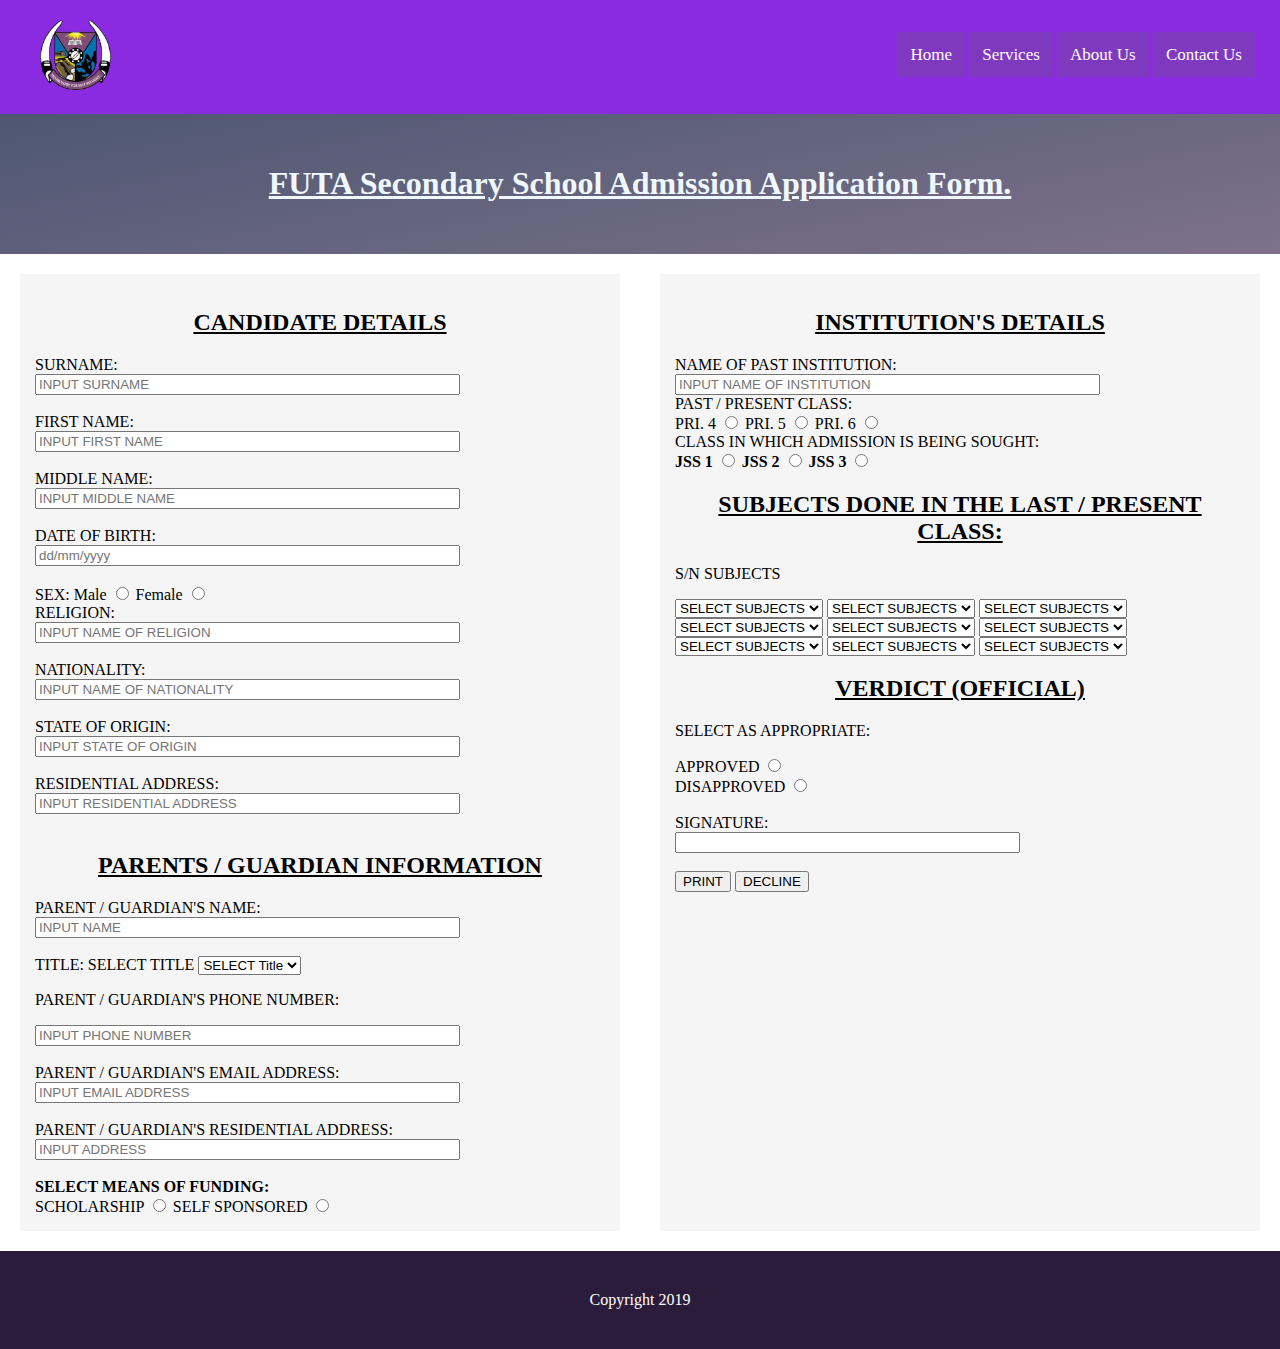
<file: index.html>
<!DOCTYPE html>
<html lang="en">

<head>
    <meta charset="UTF-8">
    <meta name="viewport" content="width=device-width, initial-scale=1.0">
    <meta http-equiv="X-UA-Compatible" content="ie=edge">
    <link rel="stylesheet" href="./css/index.css">
    <title>Document</title>
</head>

<body>
    <!-- Header -->
    <header id="header">
        <nav class="nav">
            <div class="logoBox">
                <img src="./img/FUTALOGO.png" class="logo">
            </div>
            <div class="links">
                <span class="link"><a href="#">Home</a></span>
                <span class="link"><a href="#">Services</a></span>
                <span class="link"><a href="#">About Us</a></span>
                <span class="link"><a href="#">Contact Us</a></span>
            </div>
        </nav>
        <div class="subHeader">
            <h1 class="header-title" title="FUTA Secondary School Admission Application Form."><u>FUTA Secondary School Admission Application Form.</u></h1>
        </div>
        <!-- <div class="PassportDiv">
            <IMG SRC="null" class="Passport" ALT="INSERT YOUR PASSPORT PHOTOGRAPH" />
        </div> -->
    </header>
    <main>
        <div class="section1">
            <!-- CANDIDATE DETAILS -->
            <h2 class="section-header-title">CANDIDATE DETAILS</h2>
            <div class="formSection">
                <form method="GET" action="http://search.yahoo.com/bin/search">
                    SURNAME:</br>
                    <input type="text" name="p" size="50" PLACEHOLDER="INPUT SURNAME"></BR>
                    </BR>
                    FIRST NAME:</br>
                    <input type="text" name="p" size="50" PLACEHOLDER="INPUT FIRST NAME"></BR>
                    </BR>
                    MIDDLE NAME:</br>
                    <input type="text" name="p" size="50" PLACEHOLDER="INPUT MIDDLE NAME"></BR>
                    </BR>
                    DATE OF BIRTH:</br>
                    <input type="text" name="p" size="50" PLACEHOLDER="dd/mm/yyyy"></BR>
                    </BR>
                    SEX:
                    <label for="nameo">Male</label>
                    <input type="radio" id "nameo" name="nameo" value="Male">
                    <label for="nameo">Female</label>
                    <input type="radio" id="nameo" name="nameo" value="Female">
                    </BR>
                    RELIGION:</br>
                    <input type="text" name="p" size="50" PLACEHOLDER="INPUT NAME OF RELIGION"></BR>
                    </BR>
                    NATIONALITY:</br>
                    <input type="text" name="p" size="50" PLACEHOLDER="INPUT NAME OF NATIONALITY"></BR>
                    </BR>
                    STATE OF ORIGIN:</br>
                    <input type="text" name="p" size="50" PLACEHOLDER="INPUT STATE OF ORIGIN"></BR>
                    </BR>
                    RESIDENTIAL ADDRESS:</br>
                    <input type="text" name="p" size="50" PLACEHOLDER="INPUT RESIDENTIAL ADDRESS"></BR>
                    </BR>
                    <!-- PARENTS INFORMATION -->
                    <h2 class="section-header-title">PARENTS / GUARDIAN INFORMATION</h2>
                    PARENT / GUARDIAN'S NAME:</br>
                    <input type="text" name="p" size="50" PLACEHOLDER="INPUT NAME"></BR>
                    </BR>
                    TITLE: SELECT TITLE
                    <select>
                                    <OPTION VALUE="default" selected> SELECT Title </OPTION>
                                    <OPTION VALUE="MR"> MR. </OPTION>
                                    <OPTION VALUE="MRS"> MRS. </OPTION>
                                    <OPTION VALUE="HON."> HON. </OPTION>
                                    <OPTION VALUE="CLERGY"> CLERGY </OPTION>
                                    <OPTION VALUE="PROF."> PROF. </OPTION>
                                    <OPTION VALUE="DR."> DR. </OPTION>
                            </select>
                    <P>PARENT / GUARDIAN'S PHONE NUMBER:</P>
                    <input type="text" name="p" size="50" PLACEHOLDER="INPUT PHONE NUMBER"></BR>
                    </BR>
                    PARENT / GUARDIAN'S EMAIL ADDRESS:</br>
                    <input type="text" name="p" size="50" PLACEHOLDER="INPUT EMAIL ADDRESS"></BR>
                    </BR>
                    PARENT / GUARDIAN'S RESIDENTIAL ADDRESS:</br>
                    <input type="text" name="p" size="50" PLACEHOLDER="INPUT ADDRESS"></BR>
                    </BR>
                    <B>SELECT MEANS OF FUNDING:</B>
                    </BR>
                    <div>
                        <label for="nameo">SCHOLARSHIP</label>
                        <input type="radio" name="nameM" value="MR">
                        <label for="nameo">SELF SPONSORED</label>
                        <input type="radio" name="nameM" value="MRS">
                    </div>
                </form>
            </div>
        </div>
        <div class="section2">
            <!-- INSTITUTION DETAIL -->
            <h2 class="section-header-title">INSTITUTION'S DETAILS</h2>
            <form method="GET" action="http://search.yahoo.com/bin/search">
                NAME OF PAST INSTITUTION:</br>
                <input type="text" name="p" size="50" PLACEHOLDER="INPUT NAME OF INSTITUTION"></BR>
                PAST / PRESENT CLASS:
                <div>
                    <label for="nameo">PRI. 4</label>
                    <input type="radio" id "nameo" name="nameo" value="Male">
                    <label for="nameo">PRI. 5</label>
                    <input type="radio" id "nameo" name="nameo" value="Male">
                    <label for="nameo"> PRI. 6</label>
                    <input type="radio" id "nameo" name="nameo" value="Male">
                </div>
                CLASS IN WHICH ADMISSION IS BEING SOUGHT:
                <div>
                    <label for="nameo"> <B> JSS 1 </B>
                        </label>
                    <input type="radio" name="nameP" value="XX">
                    <label for="nameo"> <B> JSS 2 </B></label>
                    <input type="radio" name="nameP" value="XX">
                    <label for="nameo"> <B> JSS 3 </B></label>
                    <input type="radio" name="nameP" value="XX">
                    </br>
                </div>
                <!-- SUBJECTS DONE -->
                <h2 class="section-header-title">SUBJECTS DONE IN THE LAST / PRESENT CLASS:</h2>
                <p>S/N SUBJECTS</p>
                <select>
                    <OPTION VALUE="default" SELECTED> SELECT SUBJECTS </OPTION>
                    <OPTION VALUE="MATHEMATICS."> MATHEMATICS. </OPTION>
                    <OPTION VALUE="ENGLISH."> ENGLISH. </OPTION>
                    <OPTION VALUE="AGRIC SCIENCE."> AGRIC. </OPTION>
                    <OPTION VALUE="YORUBA."> YORUBA </OPTION>
                    <OPTION VALUE="BASIC SCIENCE"> BASIC SCIENCE. </OPTION>
                    <OPTION VALUE="FINE ART."> FINE ART. </OPTION>
                    <OPTION VALUE="FRENCH."> FRENCH. </OPTION>
                    <OPTION VALUE="CRK."> CRK. </OPTION>
                    <OPTION VALUE="BASIC TECH."> BASIC TECH. </OPTION>
                </select>
                <select>
                    <OPTION VALUE="default" SELECTED> SELECT SUBJECTS </OPTION>
                    <OPTION VALUE="MATHEMATICS."> MATHEMATICS. </OPTION>
                    <OPTION VALUE="ENGLISH."> ENGLISH. </OPTION>
                    <OPTION VALUE="AGRIC SCIENCE."> AGRIC. </OPTION>
                    <OPTION VALUE="YORUBA."> YORUBA </OPTION>
                    <OPTION VALUE="BASIC SCIENCE."> BASIC SCIENCE. </OPTION>
                    <OPTION VALUE="FINE ART."> FINE ART. </OPTION>
                    <OPTION VALUE="FRENCH."> FRENCH. </OPTION>
                    <OPTION VALUE="CRK."> CRK. </OPTION>
                    <OPTION VALUE="BASIC TECH."> BASIC TECH. </OPTION>
                </select>
                <select>
                    <OPTION VALUE="default" SELECTED> SELECT SUBJECTS </OPTION>
                    <OPTION VALUE="MATHEMATICS.">  MATHEMATICS. </OPTION>
                    <OPTION VALUE="ENGLISH" > ENGLISH. </OPTION>
                    <OPTION VALUE="AGRIC SCIENCE." > AGRIC. </OPTION>
                    <OPTION VALUE="YORUBA." > YORUBA </OPTION>
                    <OPTION VALUE="BASIC SCIENCE" > BASIC SCIENCE. </OPTION>
                    <OPTION VALUE="FINE ART." > FINE ART. </OPTION>
                    <OPTION VALUE="FRENCH." > FRENCH. </OPTION>
                    <OPTION VALUE="CRK." > CRK. </OPTION>
                    <OPTION VALUE="BASIC TECH." > BASIC TECH. </OPTION>
                </select>
                <select>
                    <OPTION VALUE="default" SELECTED> SELECT SUBJECTS </OPTION>		
                    <OPTION VALUE="MATHEMATICS" > MATHEMATICS. </OPTION>
                    <OPTION VALUE="ENGLISH" > ENGLISH. </OPTION>
                    <OPTION VALUE="AGRIC" > AGRIC. </OPTION>
                    <OPTION VALUE="YORUBA" > YORUBA </OPTION>
                    <OPTION VALUE="BASIC SCIENCE." > BASIC SCIENCE. </OPTION>
                    <OPTION VALUE="FINE ART." > FINE ART. </OPTION>
                    <OPTION VALUE="FRENCH." > FRENCH. </OPTION>
                    <OPTION VALUE="CRK." > CRK. </OPTION>
                    <OPTION VALUE="BASIC TECH." > BASIC TECH. </OPTION>
                </select>
                <select>
                    <OPTION VALUE="default" SELECTED> SELECT SUBJECTS </OPTION>	
                    <OPTION VALUE="MATHEMATICS." > MATHEMATICS. </OPTION>
                    <OPTION VALUE="ENGLISH." > ENGLISH. </OPTION>
                    <OPTION VALUE="AGRIC SCIENCE." > AGRIC. </OPTION>
                    <OPTION VALUE="YORUBA." > YORUBA </OPTION>
                    <OPTION VALUE="BASIC SCIENCE" > BASIC SCIENCE. </OPTION>
                    <OPTION VALUE="FINE ART." > FINE ART. </OPTION>
                    <OPTION VALUE="FRENCH." > FRENCH. </OPTION>
                    <OPTION VALUE="CRK." > CRK. </OPTION>
                    <OPTION VALUE="BASIC TECH." > BASIC TECH. </OPTION>
                </select>
                <select>
                    <OPTION VALUE="default" SELECTED> SELECT SUBJECTS </OPTION>
                    <OPTION VALUE="MATHEMATICS." > MATHEMATICS. </OPTION>
                    <OPTION VALUE="ENGLISH." > ENGLISH. </OPTION>
                    <OPTION VALUE="AGRIC SCIENCE." > AGRIC. </OPTION>
                    <OPTION VALUE="YORUBA." > YORUBA </OPTION>
                    <OPTION VALUE="BASIC SCIENCE." > BASIC SCIENCE. </OPTION>
                    <OPTION VALUE="FINE ART." > FINE ART. </OPTION>
                    <OPTION VALUE="FRENCH." > FRENCH. </OPTION>
                    <OPTION VALUE="CRK." > CRK. </OPTION>
                    <OPTION VALUE="BASIC TECH." > BASIC TECH. </OPTION>
                </select>
                <select>
                    <OPTION VALUE="default" SELECTED> SELECT SUBJECTS </OPTION>
                    <OPTION VALUE="MATHEMATICS" > MATHEMATICS. </OPTION>
                    <OPTION VALUE="ENGLISH" > ENGLISH. </OPTION>
                    <OPTION VALUE="AGRIC SCIENCE." > AGRIC. </OPTION>
                    <OPTION VALUE="YORUBA." > YORUBA </OPTION>
                    <OPTION VALUE="BASIC SCIENCE." > BASIC SCIENCE. </OPTION>
                    <OPTION VALUE="FINE ART." > FINE ART. </OPTION>
                    <OPTION VALUE="FRENCH." > FRENCH. </OPTION>
                    <OPTION VALUE="CRK." > CRK. </OPTION>
                    <OPTION VALUE="BASIC TECH." > BASIC TECH. </OPTION>
                </select>
                <select>
                    <OPTION VALUE="default" SELECTED> SELECT SUBJECTS </OPTION>	
                    <OPTION VALUE="MATHEMATICS." > MATHEMATICS. </OPTION>
                    <OPTION VALUE="ENGLISH" > ENGLISH. </OPTION>
                    <OPTION VALUE="AGRIC SCIENCE." > AGRIC. </OPTION>
                    <OPTION VALUE="YORUBA." > YORUBA </OPTION>
                    <OPTION VALUE="BASIC SCIENCE" > BASIC SCIENCE. </OPTION>
                    <OPTION VALUE="FINE ART." > FINE ART. </OPTION>
                    <OPTION VALUE="FRENCH." > FRENCH. </OPTION>
                    <OPTION VALUE="CRK." > CRK. </OPTION>
                    <OPTION VALUE="BASIC TECH." > BASIC TECH. </OPTION>
                </select>
                <select>
                    <OPTION VALUE="default" SELECTED> SELECT SUBJECTS </OPTION>
                    <OPTION VALUE="MATHEMATICS." > MATHEMATICS. </OPTION>
                    <OPTION VALUE="ENGLISH" > ENGLISH. </OPTION>
                    <OPTION VALUE="AGRIC SCIENCE." > AGRIC. </OPTION>
                    <OPTION VALUE="YORUBA." > YORUBA </OPTION>
                    <OPTION VALUE="BASIC SCIENCE." > BASIC SCIENCE. </OPTION>
                    <OPTION VALUE="FINE ART." > FINE ART. </OPTION>
                    <OPTION VALUE="FRENCH." > FRENCH. </OPTION>
                    <OPTION VALUE="CRK." > CRK. </OPTION>
                    <OPTION VALUE="BASIC TECH." > BASIC TECH. </OPTION>
                </select>
                <h2 class="section-header-title"><u>VERDICT (OFFICIAL)</u></h2>
                <!-- VERDICT  -->
                <p>SELECT AS APPROPRIATE:</p>
                <div>
                    <label for="nameo">APPROVED</label>
                    <input type="radio" name="nameB" value="APPROVED">
                    </BR>
                    <label for="nameo">DISAPPROVED</label>
                    <input type="radio" name="nameB" value="DISAPPROVED">
                    </BR>
                    </BR>
                    SIGNATURE:</br>
                    <input type="text" name="p" size="40" PLACEHOLDER=""></BR>
                    </BR>
                    <input type="submit" value="PRINT" name="B1">
                    <input type="reset" value="DECLINE" name="B2">
                </div>
            </form>
        </div>
    </main>
    <footer id="footer">
        <span class="copyright">Copyright 2019</span>
    </footer>
</body>

</html>
</file>
<file: css/index.css>
* {
    box-sizing: border-box;
}

body {
    margin: 0;
    padding: 0;
}


/* CSS For Header */

#header {
    background: linear-gradient(to right bottom, rgba(6, 27, 59, 0.767), #1c063591);
    background-size: cover;
}

#header .logo {
    /* font-size: 30px; */
    height: 70px;
    margin-left: 30px;
}

#header .nav {
    display: block;
    background-color: blueviolet;
    padding: 20px 10px;
    height: 114px;
}

#header .nav .logoBox {
    display: inline;
}

#header .nav .links {
    float: right;
    padding: 15px;
    margin-top: 10px;
    font-size: 17px;
}

#header .nav .link {
    background-color: rgba(125, 60, 185, 0.856);
    padding: 13px;
}

#header .nav .link:hover {
    cursor: pointer;
    background-color: rgba(164, 88, 235, 0.685);
}

.links a {
    color: white;
    text-decoration: none;
}

#header .subHeader {
    padding: 30px;
}

#header .subHeader .header-title {
    text-align: center;
    color: aliceblue;
}


/* Main body styles */

main {
    display: grid;
    grid-template-columns: 1fr 1fr;
    /* grid-column-gap: 10px; */
    background-color: white;
}

main .section1 {
    background-color: whitesmoke;
    padding: 15px;
    margin: 20px;
}

main .section2 {
    background-color: whitesmoke;
    padding: 15px;
    margin: 20px;
}

main .section-header-title {
    text-align: center;
    text-decoration: underline;
}


/* main .formSection {
    background-color: white;
    padding: 20px;
} */


/* FOOTER CSS */

#footer {
    background-color: rgba(20, 2, 37, 0.897);
    padding: 40px;
    text-align: center;
}

#footer .copyright {
    color: white;
    text-align: center;
}
</file>
